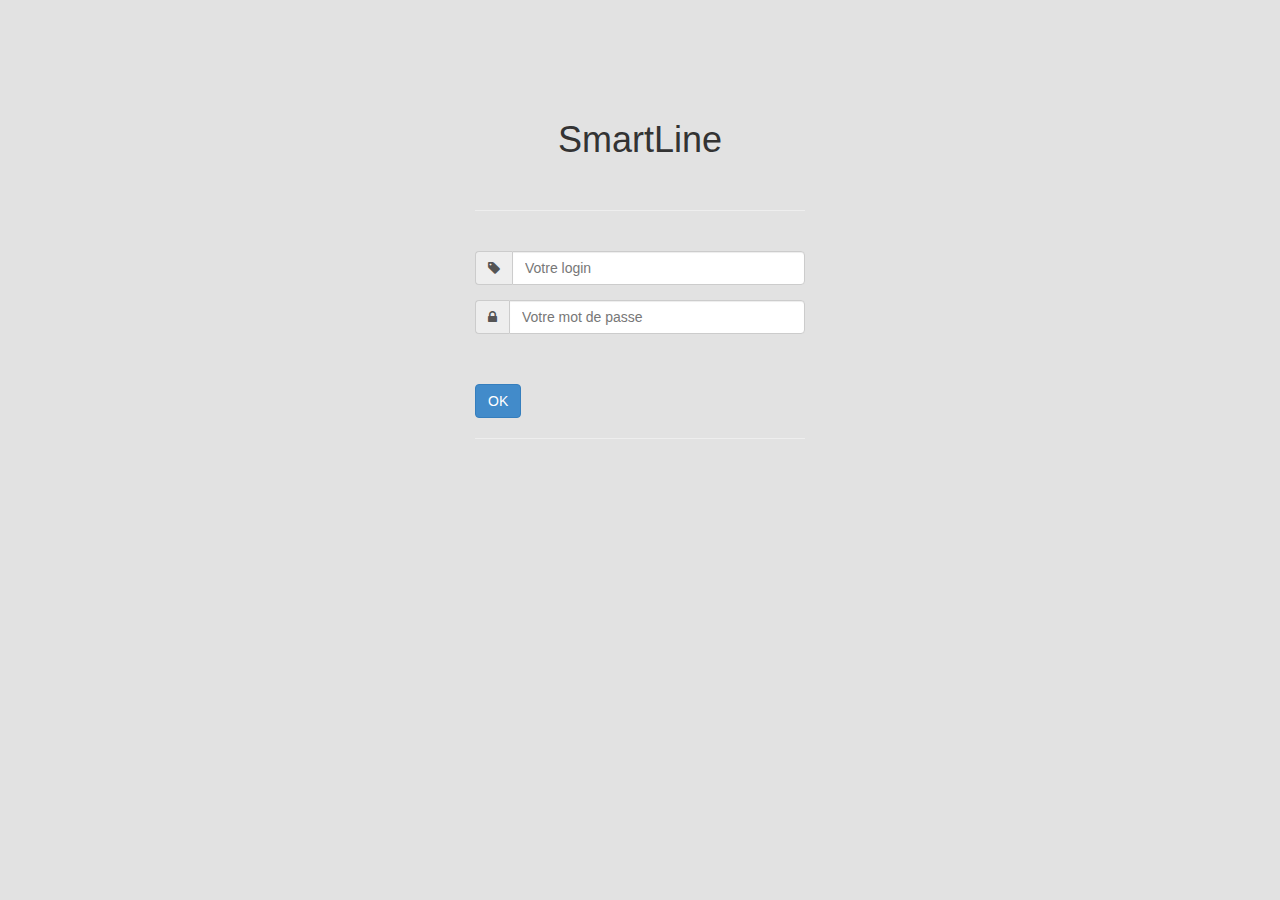
<file: admin/index.html>
<!DOCTYPE html PUBLIC "-//W3C//DTD XHTML 1.1//EN" "http://www.w3.org/TR/xhtml11/DTD/xhtml11.dtd">
<html xmlns="http://www.w3.org/1999/xhtml" xml:lang="fr" >
<head>
      <meta charset="utf-8" />
    <meta name="viewport" content="width=device-width, initial-scale=1.0" />
    <title>smartline</title>

    <!-- BOOTSTRAP STYLES-->
    <link href="assets/css/bootstrap.css" rel="stylesheet" />
    <!-- FONTAWESOME STYLES-->
    <link href="assets/css/font-awesome.css" rel="stylesheet" />
    <!-- GOOGLE FONTS-->
    <link href='http://fonts.googleapis.com/css?family=Open+Sans' rel='stylesheet' type='text/css' />

</head>
<body style="background-color: #E2E2E2;">
    <div class="container">
        <div class="row text-center " style="padding-top:100px;">
            <div class="col-md-12">
                <label><h1>SmartLine</h1></label>
            </div>
        </div>
         <div class="row ">
               
                <div class="col-md-4 col-md-offset-4 col-sm-6 col-sm-offset-3 col-xs-10 col-xs-offset-1">
                           
                            <div class="panel-body">
                                <form method="post" action="connect.php"> 
                                     <hr />
                                   
                                       <br />
                                     <div class="form-group input-group">
                                            <span class="input-group-addon"><i class="fa fa-tag"  ></i></span>
                                            <input type="text" class="form-control" name="nom" placeholder="Votre login" />
                                        </div>
                                                                              <div class="form-group input-group">
                                            <span class="input-group-addon"><i class="fa fa-lock"  ></i></span>
                                            <input type="password" class="form-control" name="motdepasse" placeholder="Votre mot de passe" />
                                        </div>
                                    <div class="form-group">
                                            <label class="checkbox-inline">
                                                
                                            </label>
                                    </div>
                                     
                                      <input type="submit" class="btn btn-primary " value="OK"> 
                                    <hr />
                                   
                                </form>
                                 
                            </div>
                           
                        </div>
                
                
        </div>
    </div>

</body>
</html>
</file>
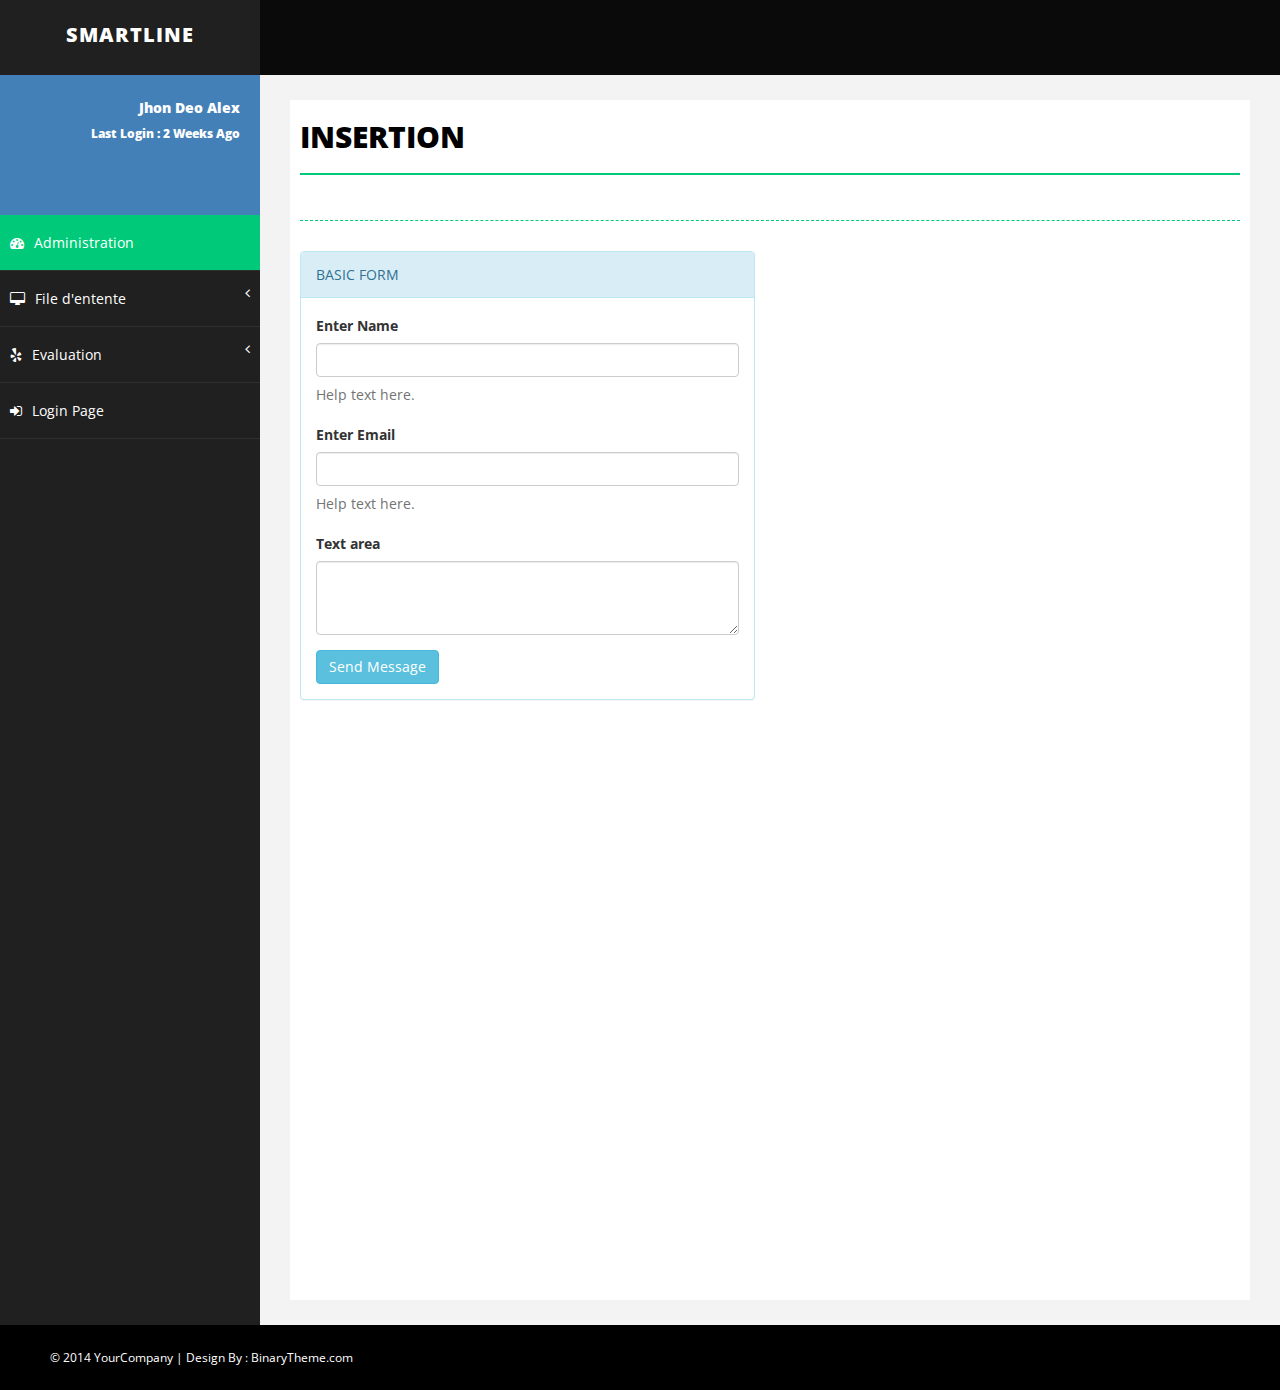
<file: admin/form.html>
﻿<!DOCTYPE html>
<html xmlns="http://www.w3.org/1999/xhtml">
<head>
    <meta charset="utf-8" />
    <meta name="viewport" content="width=device-width, initial-scale=1.0" />
    <title>smartline</title>

    <!-- BOOTSTRAP STYLES-->
    <link href="assets/css/bootstrap.css" rel="stylesheet" />
    <!-- FONTAWESOME STYLES-->
    <link href="assets/css/font-awesome.css" rel="stylesheet" />
    <!--CUSTOM BASIC STYLES-->
    <link href="assets/css/basic.css" rel="stylesheet" />
    <!--CUSTOM MAIN STYLES-->
    <link href="assets/css/custom.css" rel="stylesheet" />
    <!-- GOOGLE FONTS-->
    <link href='http://fonts.googleapis.com/css?family=Open+Sans' rel='stylesheet' type='text/css' />
</head>
<body>
    <div id="wrapper">
        <nav class="navbar navbar-default navbar-cls-top " role="navigation" style="margin-bottom: 0">
            <div class="navbar-header">
                <button type="button" class="navbar-toggle" data-toggle="collapse" data-target=".sidebar-collapse">
                    <span class="sr-only">Toggle navigation</span>
                    <span class="icon-bar"></span>
                    <span class="icon-bar"></span>
                    <span class="icon-bar"></span>
                </button>
                <a class="navbar-brand" href="index.html">SmartLine</a>
            </div>
            <div class="header-right">
            </div>
        </nav>
        <!-- /. NAV TOP  -->
        <nav class="navbar-default navbar-side" role="navigation">
            <div class="sidebar-collapse">
                <ul class="nav" id="main-menu">
                    <li>
                        <div class="user-img-div">
                            <div class="inner-text">
                                Jhon Deo Alex
                            <br />
                                <small>Last Login : 2 Weeks Ago </small>
                            </div>
                        </div>
                    </li>
                    <li>
                        <a class="active-menu" href="index.html"><i class="fa fa-dashboard "></i>Administration</a>
                    </li>
                    <li>
                        <a href="#"><i class="fa fa-desktop "></i>File d'entente <span class="fa arrow"></span></a>
                         <ul class="nav nav-second-level">
                            <li>
                                <a href="liste.html"><i class="fa fa-toggle-on"></i>Liste file attente</a>
                            </li>
                            <li>
                                <a href="form.html"><i class="fa fa-bell "></i>Insertion</a>
                            </li> 
                        </ul>
                    </li>
                     <li>
                        <a href="#"><i class="fa fa-yelp "></i>Evaluation <span class="fa arrow"></span></a>
                         <ul class="nav nav-second-level">
                            <li>
                                <a href="liste.html"><i class="fa fa-coffee"></i>Lister evaluation</a>
                            </li>  
                        </ul>
                    </li>
                    <li>
                        <a href="login.html"><i class="fa fa-sign-in "></i>Login Page</a>
                    </li>          
                  </ul>
            </div>
        </nav>
        <!-- /. NAV SIDE  -->
        <!-- /. NAV SIDE  -->
        <div id="page-wrapper">
            <div id="page-inner">
                <div class="row">
                    <div class="col-md-12">
                        <h6 class="page-head-line">Insertion</h6>
                        <h1 class="page-subhead-line"></h1>
                    </div>
                </div>
                <!-- /. ROW  -->
        <div class="row">
            <div class="col-md-6 col-sm-6 col-xs-12">
               <div class="panel panel-info">
                        <div class="panel-heading">
                           BASIC FORM
                        </div>
                        <div class="panel-body">
                            <form role="form">
                                        <div class="form-group">
                                            <label>Enter Name</label>
                                            <input class="form-control" type="text">
                                            <p class="help-block">Help text here.</p>
                                        </div>
                                 <div class="form-group">
                                            <label>Enter Email</label>
                                            <input class="form-control" type="text">
                                     <p class="help-block">Help text here.</p>
                                        </div>
                                            <div class="form-group">
                                            <label>Text area</label>
                                            <textarea class="form-control" rows="3"></textarea>
                                        </div>
                                  
                                 
                                        <button type="submit" class="btn btn-info">Send Message </button>

                                    </form>
                            </div>
                        </div>
                            </div>

        </div>
             <!--/.ROW-->
           

            </div>
            <!-- /. PAGE INNER  -->
        </div>
        <!-- /. PAGE WRAPPER  -->
    </div>
    <!-- /. WRAPPER  -->
    <div id="footer-sec">
        &copy; 2014 YourCompany | Design By : <a href="http://www.binarytheme.com/" target="_blank">BinaryTheme.com</a>
    </div>
    <!-- /. FOOTER  -->
    <!-- SCRIPTS -AT THE BOTOM TO REDUCE THE LOAD TIME-->
    <!-- JQUERY SCRIPTS -->
    <script src="assets/js/jquery-1.10.2.js"></script>
    <!-- BOOTSTRAP SCRIPTS -->
    <script src="assets/js/bootstrap.js"></script>
    <!-- METISMENU SCRIPTS -->
    <script src="assets/js/jquery.metisMenu.js"></script>
    <!-- CUSTOM SCRIPTS -->
    <script src="assets/js/custom.js"></script>


</body>
</html>
</file>
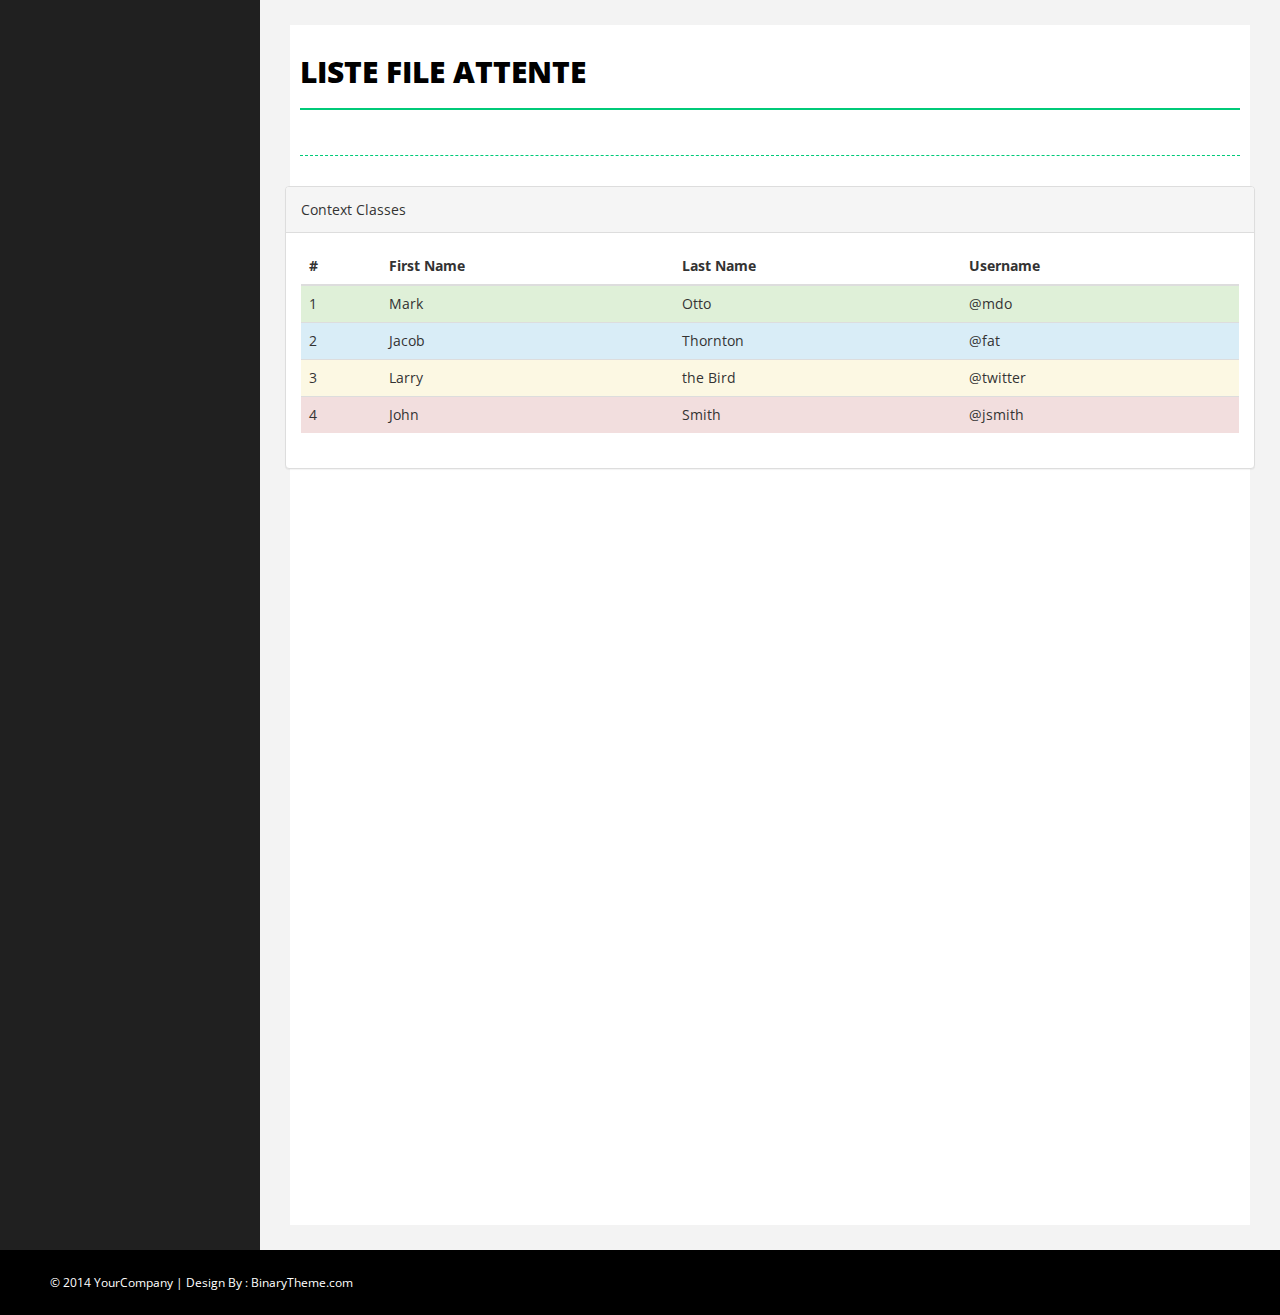
<file: admin/liste.html>
<!DOCTYPE html>
<html xmlns="http://www.w3.org/1999/xhtml">
<head>
    <meta charset="utf-8" />
    <meta name="viewport" content="width=device-width, initial-scale=1.0" />
    <title>smartline</title>

    <!-- BOOTSTRAP STYLES-->
    <link href="assets/css/bootstrap.css" rel="stylesheet" />
    <!-- FONTAWESOME STYLES-->
    <link href="assets/css/font-awesome.css" rel="stylesheet" />
    <!--CUSTOM BASIC STYLES-->
    <link href="assets/css/basic.css" rel="stylesheet" />
    <!--CUSTOM MAIN STYLES-->
    <link href="assets/css/custom.css" rel="stylesheet" />
    <!-- GOOGLE FONTS-->
    <link href='http://fonts.googleapis.com/css?family=Open+Sans' rel='stylesheet' type='text/css' />
</head>
<body>
    <div id="wrapper">
        <?php include("navtopAndSide.php")?>
        <div id="page-wrapper">
            <div id="page-inner">
                <div class="row">
                    <div class="col-md-12">
                        <h1 class="page-head-line">Liste file attente</h1>
                        <h1 class="page-subhead-line"> </h1>

                    </div>
                </div>
                <!-- /. ROW  -->
              
            <div class="row">
			
                <!--    Context Classes  -->
                    <div class="panel panel-default">
                       
                        <div class="panel-heading">
                            Context Classes
                        </div>
                        
                        <div class="panel-body">
                            <div class="table-responsive">
                                <table class="table">
                                    <thead>
                                        <tr>
                                            <th>#</th>
                                            <th>First Name</th>
                                            <th>Last Name</th>
                                            <th>Username</th>
                                        </tr>
                                    </thead>
                                    <tbody>
                                        <tr class="success">
                                            <td>1</td>
                                            <td>Mark</td>
                                            <td>Otto</td>
                                            <td>@mdo</td>
                                        </tr>
                                        <tr class="info">
                                            <td>2</td>
                                            <td>Jacob</td>
                                            <td>Thornton</td>
                                            <td>@fat</td>
                                        </tr>
                                        <tr class="warning">
                                            <td>3</td>
                                            <td>Larry</td>
                                            <td>the Bird</td>
                                            <td>@twitter</td>
                                        </tr>
                                        <tr class="danger">
                                            <td>4</td>
                                            <td>John</td>
                                            <td>Smith</td>
                                            <td>@jsmith</td>
                                        </tr>
                                    </tbody>
                                </table>
                            </div>
                        </div>
                    </div>
                    <!--  end  Context Classes  -->
            </div>
                <!-- /. ROW  -->
            <div class="row">
                <div class="col-md-6">
                     
                </div>
                <div class="col-md-6">
                  
                </div>
            </div>
            </div>
            <!-- /. PAGE INNER  -->
        </div>
        <!-- /. PAGE WRAPPER  -->
    </div>
    <!-- /. WRAPPER  -->
    <div id="footer-sec">
        &copy; 2014 YourCompany | Design By : <a href="http://www.binarytheme.com/" target="_blank">BinaryTheme.com</a>
    </div>
    <!-- /. FOOTER  -->
    <!-- SCRIPTS -AT THE BOTOM TO REDUCE THE LOAD TIME-->
    <!-- JQUERY SCRIPTS -->
    <script src="assets/js/jquery-1.10.2.js"></script>
    <!-- BOOTSTRAP SCRIPTS -->
    <script src="assets/js/bootstrap.js"></script>
     <!-- METISMENU SCRIPTS -->
    <script src="assets/js/jquery.metisMenu.js"></script>
    <!-- CUSTOM SCRIPTS -->
    <script src="assets/js/custom.js"></script>


</body>
</html>
</file>
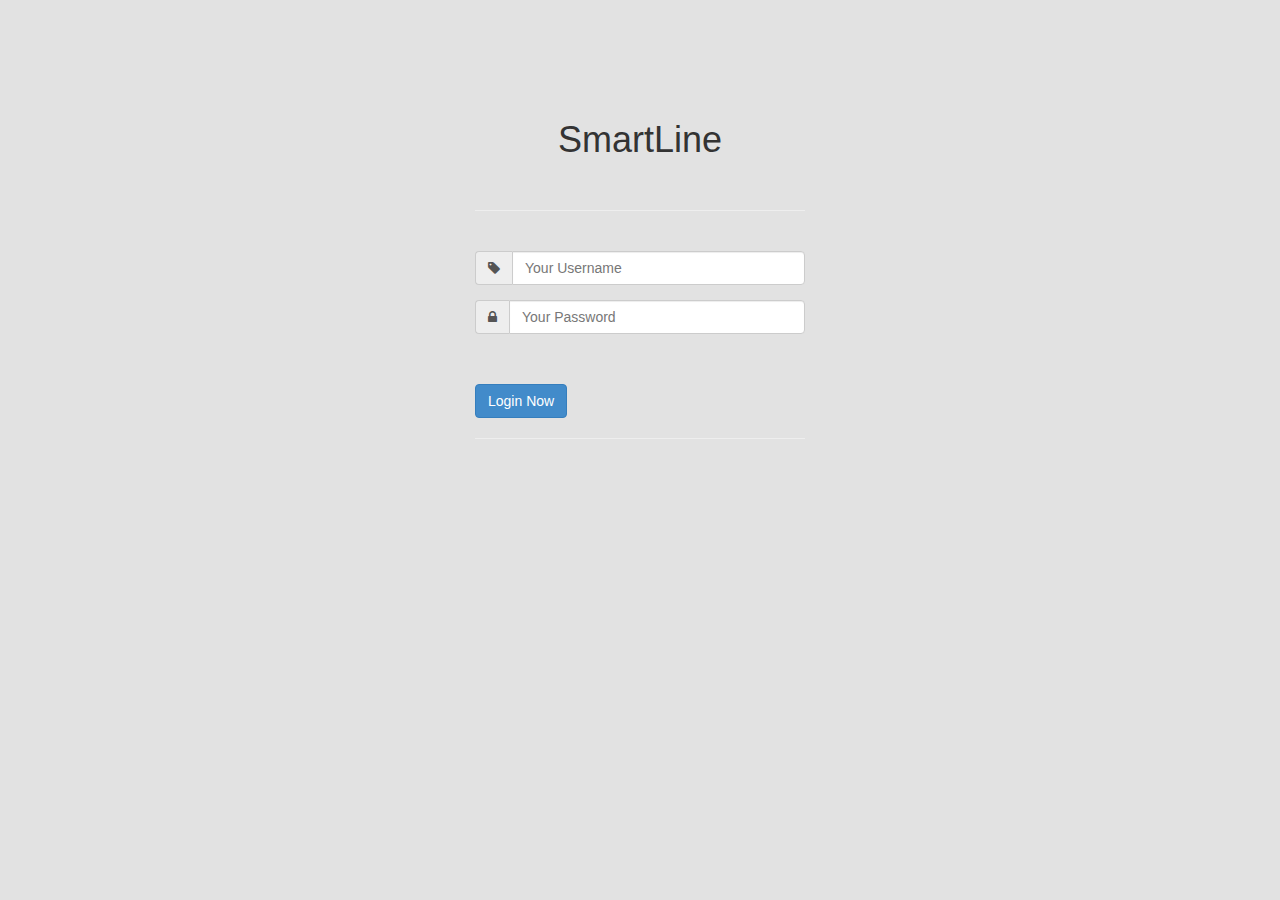
<file: admin/login.html>
<!DOCTYPE html>
<html xmlns="http://www.w3.org/1999/xhtml">
<head>
      <meta charset="utf-8" />
    <meta name="viewport" content="width=device-width, initial-scale=1.0" />
    <title>smartline</title>

    <!-- BOOTSTRAP STYLES-->
    <link href="assets/css/bootstrap.css" rel="stylesheet" />
    <!-- FONTAWESOME STYLES-->
    <link href="assets/css/font-awesome.css" rel="stylesheet" />
    <!-- GOOGLE FONTS-->
    <link href='http://fonts.googleapis.com/css?family=Open+Sans' rel='stylesheet' type='text/css' />

</head>
<body style="background-color: #E2E2E2;">
    <div class="container">
        <div class="row text-center " style="padding-top:100px;">
            <div class="col-md-12">
                <label><h1>SmartLine</h1></label>
            </div>
        </div>
         <div class="row ">
               
                <div class="col-md-4 col-md-offset-4 col-sm-6 col-sm-offset-3 col-xs-10 col-xs-offset-1">
                           
                            <div class="panel-body">
                                <form role="form">
                                    <hr />
                                   
                                       <br />
                                     <div class="form-group input-group">
                                            <span class="input-group-addon"><i class="fa fa-tag"  ></i></span>
                                            <input type="text" class="form-control" placeholder="Your Username " />
                                        </div>
                                                                              <div class="form-group input-group">
                                            <span class="input-group-addon"><i class="fa fa-lock"  ></i></span>
                                            <input type="password" class="form-control"  placeholder="Your Password" />
                                        </div>
                                    <div class="form-group">
                                            <label class="checkbox-inline">
                                                
                                            </label>
                                            <span class="pull-right">
                                                   <a href="index.html" ></a> 
                                            </span>
                                        </div>
                                     
                                     <a href="index.html" class="btn btn-primary ">Login Now</a>
                                    <hr />
 
                                    </form>
                            </div>
                           
                        </div>
                
                
        </div>
    </div>

</body>
</html>
</file>
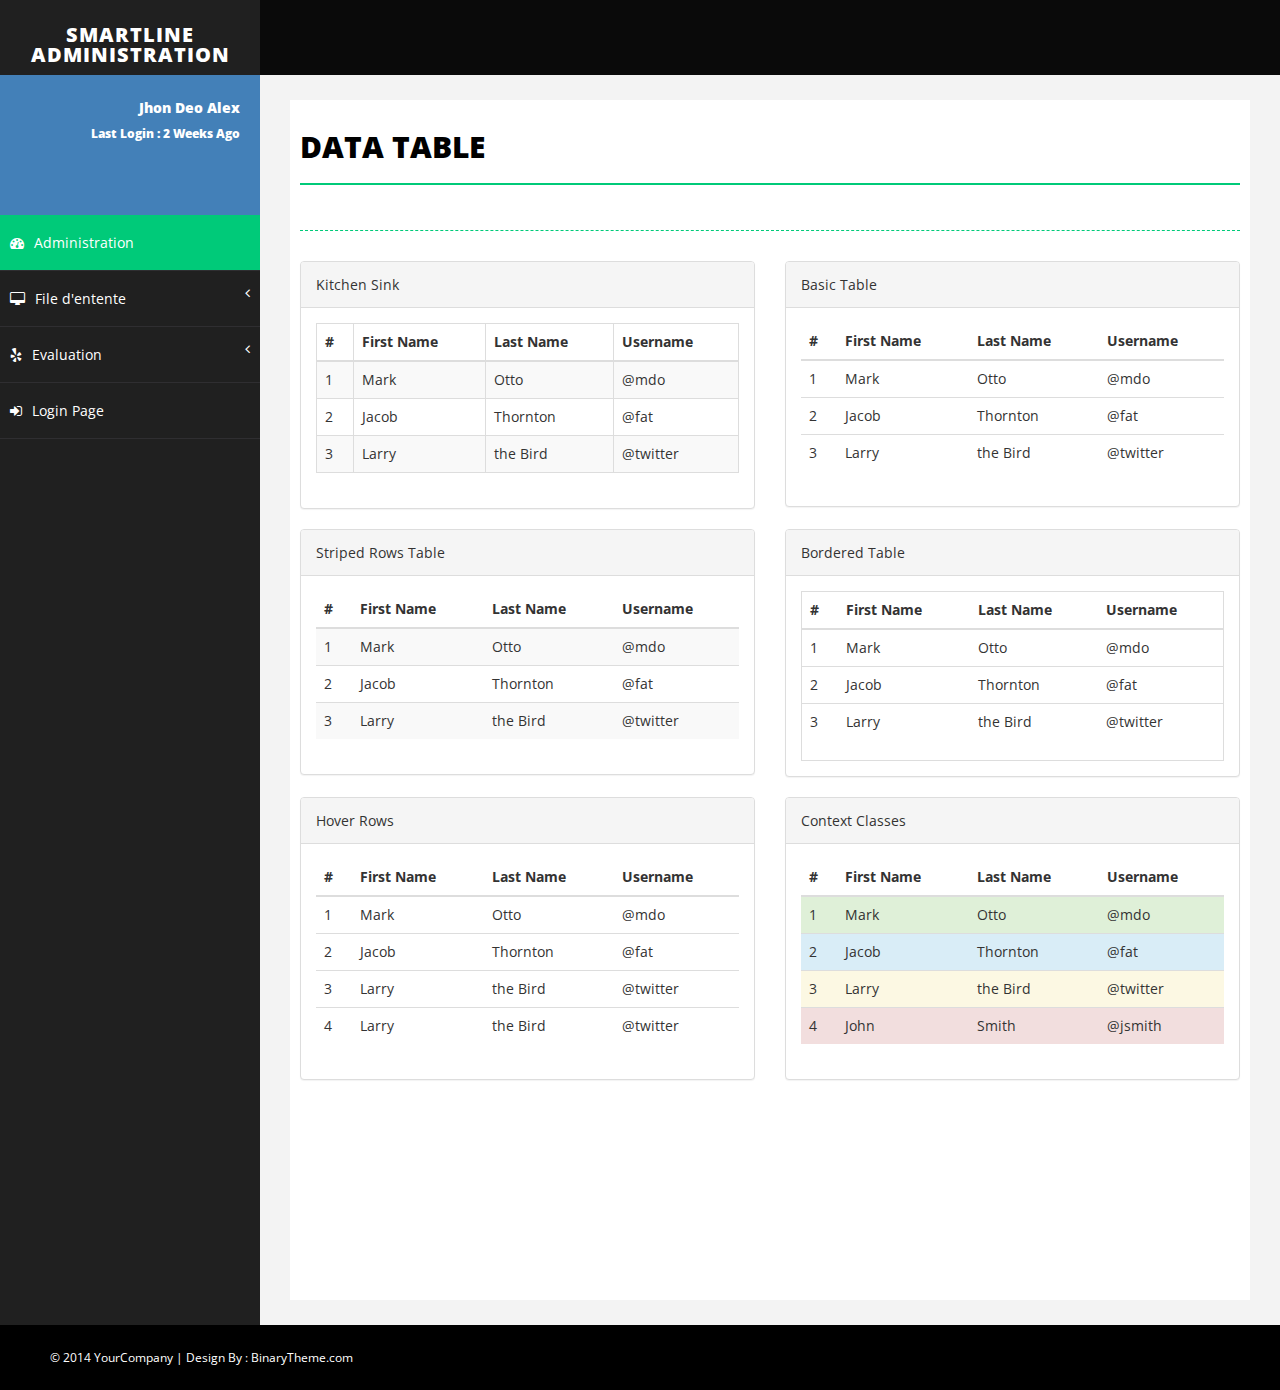
<file: admin/table.html>
<!DOCTYPE html>
<html xmlns="http://www.w3.org/1999/xhtml">
<head>
    <meta charset="utf-8" />
    <meta name="viewport" content="width=device-width, initial-scale=1.0" />
    <title>smartline</title>

    <!-- BOOTSTRAP STYLES-->
    <link href="assets/css/bootstrap.css" rel="stylesheet" />
    <!-- FONTAWESOME STYLES-->
    <link href="assets/css/font-awesome.css" rel="stylesheet" />
    <!--CUSTOM BASIC STYLES-->
    <link href="assets/css/basic.css" rel="stylesheet" />
    <!--CUSTOM MAIN STYLES-->
    <link href="assets/css/custom.css" rel="stylesheet" />
    <!-- GOOGLE FONTS-->
    <link href='http://fonts.googleapis.com/css?family=Open+Sans' rel='stylesheet' type='text/css' />
</head>
<body>
    <div id="wrapper">
        <nav class="navbar navbar-default navbar-cls-top " role="navigation" style="margin-bottom: 0">
            <div class="navbar-header">
                <button type="button" class="navbar-toggle" data-toggle="collapse" data-target=".sidebar-collapse">
                    <span class="sr-only">Toggle navigation</span>
                    <span class="icon-bar"></span>
                    <span class="icon-bar"></span>
                    <span class="icon-bar"></span>
                </button>
                <a class="navbar-brand" href="index.html">SmartLine administration</a>
            </div>
            <div class="header-right">
            </div>
        </nav>
        <!-- /. NAV TOP  -->
       <nav class="navbar-default navbar-side" role="navigation">
            <div class="sidebar-collapse">
                <ul class="nav" id="main-menu">
                    <li>
                        <div class="user-img-div">
                            <div class="inner-text">
                                Jhon Deo Alex
                            <br />
                                <small>Last Login : 2 Weeks Ago </small>
                            </div>
                        </div>
                    </li>
                    <li>
                        <a class="active-menu" href="index.html"><i class="fa fa-dashboard "></i>Administration</a>
                    </li>
                    <li>
                        <a href="#"><i class="fa fa-desktop "></i>File d'entente <span class="fa arrow"></span></a>
                         <ul class="nav nav-second-level">
                            <li>
                                <a href="liste.html"><i class="fa fa-toggle-on"></i>Liste file d'attente</a>
                            </li>
                            <li>
                                <a href="form.html"><i class="fa fa-bell "></i>Insertion</a>
                            </li>
                         </ul>
                    </li>
                     <li>
                        <a href="#"><i class="fa fa-yelp "></i>Evaluation <span class="fa arrow"></span></a>
                         <ul class="nav nav-second-level">
                            <li>
                                <a href="liste.html"><i class="fa fa-coffee"></i>Lister evaluation</a>
                            </li>
                        </ul>
                    </li>
                    <li>
                        <a href="login.html"><i class="fa fa-sign-in "></i>Login Page</a>
                    </li>          
                  </ul>
            </div>
        </nav>
        <!-- /. NAV SIDE  -->
        <!-- /. NAV SIDE  -->
        <div id="page-wrapper">
            <div id="page-inner">
                <div class="row">
                    <div class="col-md-12">
                        <h1 class="page-head-line">Data Table</h1>
                        <h1 class="page-subhead-line"></h1>
                    </div>
                </div>
                <!-- /. ROW  -->
            <div class="row">
                <div class="col-md-6">
                  <!--   Kitchen Sink -->
                    <div class="panel panel-default">
                        <div class="panel-heading">
                            Kitchen Sink
                        </div>
                        <div class="panel-body">
                            <div class="table-responsive">
                                <table class="table table-striped table-bordered table-hover">
                                    <thead>
                                        <tr>
                                            <th>#</th>
                                            <th>First Name</th>
                                            <th>Last Name</th>
                                            <th>Username</th>
                                        </tr>
                                    </thead>
                                    <tbody>
                                        <tr>
                                            <td>1</td>
                                            <td>Mark</td>
                                            <td>Otto</td>
                                            <td>@mdo</td>
                                        </tr>
                                        <tr>
                                            <td>2</td>
                                            <td>Jacob</td>
                                            <td>Thornton</td>
                                            <td>@fat</td>
                                        </tr>
                                        <tr>
                                            <td>3</td>
                                            <td>Larry</td>
                                            <td>the Bird</td>
                                            <td>@twitter</td>
                                        </tr>
                                    </tbody>
                                </table>
                            </div>
                        </div>
                    </div>
                     <!-- End  Kitchen Sink -->
                </div>
                <div class="col-md-6">
                     <!--   Basic Table  -->
                    <div class="panel panel-default">
                        <div class="panel-heading">
                            Basic Table
                        </div>
                        <div class="panel-body">
                            <div class="table-responsive">
                                <table class="table">
                                    <thead>
                                        <tr>
                                            <th>#</th>
                                            <th>First Name</th>
                                            <th>Last Name</th>
                                            <th>Username</th>
                                        </tr>
                                    </thead>
                                    <tbody>
                                        <tr>
                                            <td>1</td>
                                            <td>Mark</td>
                                            <td>Otto</td>
                                            <td>@mdo</td>
                                        </tr>
                                        <tr>
                                            <td>2</td>
                                            <td>Jacob</td>
                                            <td>Thornton</td>
                                            <td>@fat</td>
                                        </tr>
                                        <tr>
                                            <td>3</td>
                                            <td>Larry</td>
                                            <td>the Bird</td>
                                            <td>@twitter</td>
                                        </tr>
                                    </tbody>
                                </table>
                            </div>
                        </div>
                    </div>
                      <!-- End  Basic Table  -->
                </div>
            </div>
                <!-- /. ROW  -->
            <div class="row">
                <div class="col-md-6">
                      <!--    Striped Rows Table  -->
                    <div class="panel panel-default">
                        <div class="panel-heading">
                            Striped Rows Table
                        </div>
                        <div class="panel-body">
                            <div class="table-responsive">
                                <table class="table table-striped">
                                    <thead>
                                        <tr>
                                            <th>#</th>
                                            <th>First Name</th>
                                            <th>Last Name</th>
                                            <th>Username</th>
                                        </tr>
                                    </thead>
                                    <tbody>
                                        <tr>
                                            <td>1</td>
                                            <td>Mark</td>
                                            <td>Otto</td>
                                            <td>@mdo</td>
                                        </tr>
                                        <tr>
                                            <td>2</td>
                                            <td>Jacob</td>
                                            <td>Thornton</td>
                                            <td>@fat</td>
                                        </tr>
                                        <tr>
                                            <td>3</td>
                                            <td>Larry</td>
                                            <td>the Bird</td>
                                            <td>@twitter</td>
                                        </tr>
                                    </tbody>
                                </table>
                            </div>
                        </div>
                    </div>
                    <!--  End  Striped Rows Table  -->
                </div>
                <div class="col-md-6">
                    <!--    Bordered Table  -->
                    <div class="panel panel-default">
                        <div class="panel-heading">
                            Bordered Table
                        </div>
                        <!-- /.panel-heading -->
                        <div class="panel-body">
                            <div class="table-responsive table-bordered">
                                <table class="table">
                                    <thead>
                                        <tr>
                                            <th>#</th>
                                            <th>First Name</th>
                                            <th>Last Name</th>
                                            <th>Username</th>
                                        </tr>
                                    </thead>
                                    <tbody>
                                        <tr>
                                            <td>1</td>
                                            <td>Mark</td>
                                            <td>Otto</td>
                                            <td>@mdo</td>
                                        </tr>
                                        <tr>
                                            <td>2</td>
                                            <td>Jacob</td>
                                            <td>Thornton</td>
                                            <td>@fat</td>
                                        </tr>
                                        <tr>
                                            <td>3</td>
                                            <td>Larry</td>
                                            <td>the Bird</td>
                                            <td>@twitter</td>
                                        </tr>
                                    </tbody>
                                </table>
                            </div>
                        </div>
                    </div>
                     <!--  End  Bordered Table  -->
                </div>
            </div>
                <!-- /. ROW  -->
            <div class="row">
                <div class="col-md-6">
                     <!--    Hover Rows  -->
                    <div class="panel panel-default">
                        <div class="panel-heading">
                            Hover Rows
                        </div>
                        <div class="panel-body">
                            <div class="table-responsive">
                                <table class="table table-hover">
                                    <thead>
                                        <tr>
                                            <th>#</th>
                                            <th>First Name</th>
                                            <th>Last Name</th>
                                            <th>Username</th>
                                        </tr>
                                    </thead>
                                    <tbody>
                                        <tr>
                                            <td>1</td>
                                            <td>Mark</td>
                                            <td>Otto</td>
                                            <td>@mdo</td>
                                        </tr>
                                        <tr>
                                            <td>2</td>
                                            <td>Jacob</td>
                                            <td>Thornton</td>
                                            <td>@fat</td>
                                        </tr>
                                        <tr>
                                            <td>3</td>
                                            <td>Larry</td>
                                            <td>the Bird</td>
                                            <td>@twitter</td>
                                        </tr>
                                        <tr>
                                            <td>4</td>
                                            <td>Larry</td>
                                            <td>the Bird</td>
                                            <td>@twitter</td>
                                        </tr>
                                    </tbody>
                                </table>
                            </div>
                        </div>
                    </div>
                    <!-- End  Hover Rows  -->
                </div>
                <div class="col-md-6">
                     <!--    Context Classes  -->
                    <div class="panel panel-default">
                       
                        <div class="panel-heading">
                            Context Classes
                        </div>
                        
                        <div class="panel-body">
                            <div class="table-responsive">
                                <table class="table">
                                    <thead>
                                        <tr>
                                            <th>#</th>
                                            <th>First Name</th>
                                            <th>Last Name</th>
                                            <th>Username</th>
                                        </tr>
                                    </thead>
                                    <tbody>
                                        <tr class="success">
                                            <td>1</td>
                                            <td>Mark</td>
                                            <td>Otto</td>
                                            <td>@mdo</td>
                                        </tr>
                                        <tr class="info">
                                            <td>2</td>
                                            <td>Jacob</td>
                                            <td>Thornton</td>
                                            <td>@fat</td>
                                        </tr>
                                        <tr class="warning">
                                            <td>3</td>
                                            <td>Larry</td>
                                            <td>the Bird</td>
                                            <td>@twitter</td>
                                        </tr>
                                        <tr class="danger">
                                            <td>4</td>
                                            <td>John</td>
                                            <td>Smith</td>
                                            <td>@jsmith</td>
                                        </tr>
                                    </tbody>
                                </table>
                            </div>
                        </div>
                    </div>
                    <!--  end  Context Classes  -->
                </div>
            </div>
                <!-- /. ROW  -->

            </div>
            <!-- /. PAGE INNER  -->
        </div>
        <!-- /. PAGE WRAPPER  -->
    </div>
    <!-- /. WRAPPER  -->
    <div id="footer-sec">
        &copy; 2014 YourCompany | Design By : <a href="http://www.binarytheme.com/" target="_blank">BinaryTheme.com</a>
    </div>
    <!-- /. FOOTER  -->
    <!-- SCRIPTS -AT THE BOTOM TO REDUCE THE LOAD TIME-->
    <!-- JQUERY SCRIPTS -->
    <script src="assets/js/jquery-1.10.2.js"></script>
    <!-- BOOTSTRAP SCRIPTS -->
    <script src="assets/js/bootstrap.js"></script>
     <!-- METISMENU SCRIPTS -->
    <script src="assets/js/jquery.metisMenu.js"></script>
    <!-- CUSTOM SCRIPTS -->
    <script src="assets/js/custom.js"></script>


</body>
</html>
</file>
<file: admin/assets/css/basic.css>
/*=============================================================
    Authour URI: www.binarytheme.com
    License: Commons Attribution 3.0

    http://creativecommons.org/licenses/by/3.0/

    100% To use For Personal And Commercial Use.
    IN EXCHANGE JUST GIVE US CREDITS AND TELL YOUR FRIENDS ABOUT US
   
    ========================================================  */


/*==============================================
    BASIC  STYLES    
    =============================================*/
body {
    font-family: 'Open Sans', sans-serif;
    line-height:25px;
}

#wrapper {
    width: 100%;
    background: #202020;
}

#page-wrapper {
    padding: 15px 15px;
    min-height: 600px;
    background: #F3F3F3;
}

#page-inner {
    width: 100%;
    margin: 10px 20px 10px 0px;
    background-color: #fff!important;
    padding: 10px;
    min-height: 1200px;
}

.page-head-line {
    font-size: 30px;
    text-transform: uppercase;
    color: #000;
    font-weight: 800;
    padding-bottom: 20px;
    border-bottom: 2px solid #00CA79;
    margin-bottom: 10px;
}

.page-subhead-line {
    font-size: 14px;
    padding-top: 5px;
    padding-bottom: 20px;
    font-style:italic;
    margin-bottom:30px;
    border-bottom:1px dashed #00CA79;

}


/*==============================================
    MENU STYLES    
    =============================================*/


.navbar-cls-top .navbar-brand {
    color: #fff;
    background: #202020;
    width: 260px;
    text-align: center;
    height: 75px;
    font-size: 20px;
    letter-spacing: 1px;
    font-weight: 900;
    padding-top: 25px;
    text-transform:uppercase;
}

.header-right {
    color: #fff;
    padding: 15px 50px 5px 50px;
    float: right;
    font-size: 16px;
}

.navbar-cls-top .navbar-brand:hover {
    background: #202020;
    color: #fff;
}

.user-img-div {
    min-height: 140px;
    padding: 20px;
    background-color: #4380B8;
}

    .user-img-div img {
        max-height: 60px;
    }

    .user-img-div .inner-text {
        text-align: right;
        position: relative;
        color: #fff;
        font-weight: 800;
        line-height: 25px;
    }

.active-menu {
    background-color: #00CA79!important;
}
.active-menu-top {
    background-color: #000!important;
}

.arrow {
    float: right;
}

.fa.arrow:before {
    content: "\f104";
}

.active > a > .fa.arrow:before {
    content: "\f107";
}


.nav-second-level li,
.nav-third-level li {
    border-bottom: none !important;
}

    .nav-second-level li a {
        padding-left: 37px;
    }

    .nav-third-level li a {
        padding-left: 55px;
    }

.sidebar-collapse, .sidebar-collapse .nav {
    background: none;
}

    .sidebar-collapse .nav {
        padding: 0;
    }

        .sidebar-collapse .nav > li > a {
            color: #fff;
            background: #202020;
            text-shadow: none;
            padding: 15px 40px;
            border-bottom: 1px solid #2F2E31;
        }

    .sidebar-collapse > .nav > li > a {
        padding: 15px 10px;
    }

    .sidebar-collapse .nav > li > a:hover,
    .sidebar-collapse .nav > li > a:focus {
        background: #0A0A0A;
        outline: 0;
    }



.nav-second-level > li:last-child > a:after,
.nav-third-level > li:last-child > a:after {
    height: 50%;
}

.nav-third-level > li > a:after,
.nav-third-level > li > a:before {
    left: 40px;
}

.navbar-side {
    border: none;
    background-color: #202020;
}

.navbar-cls-top {
    background: #0A0A0A;
    border-bottom: none;
}


.navbar-default {
    border: 0px solid black;
}

.navbar-header {
    background: #000000;
}

.navbar-default .navbar-toggle:hover, .navbar-default .navbar-toggle:focus {
    background-color: #00CA79;
}

.navbar-default .navbar-toggle {
    border-color: #fff;
}

    .navbar-default .navbar-toggle .icon-bar {
        background-color: #FFF;
    }

.nav > li > a > i {
    margin-right: 10px;
}
/*==============================================
    FOOTER  STYLES    
    =============================================*/
#footer-sec {
    background-color:#000;
    padding:20px 50px;
    color:#fff;
    font-size:12px;
}

    #footer-sec a {
        color:#fff;
    }
    #footer-sec a:hover,a:focus {
        color:#fff;
        text-decoration:none;
    }
/*==============================================
    MEDIA QUERIES     
    =============================================*/

@media (min-width:768px) {
    #page-wrapper {
        margin: 0 0 0 260px;
        padding: 15px 30px;
        min-height: 1200px;
    }


    .navbar-side {
        z-index: 1;
        position: absolute;
        width: 260px;
    }

    .navbar {
        border-radius: 0px;
    }
}
</file>
<file: admin/assets/css/custom.css>
﻿/*=============================================================
    Authour URI: www.binarytheme.com
    License: Commons Attribution 3.0

    http://creativecommons.org/licenses/by/3.0/

    100% To use For Personal And Commercial Use.
    IN EXCHANGE JUST GIVE US CREDITS AND TELL YOUR FRIENDS ABOUT US
   
    ========================================================  */

/*==============================================
    MAIN BOX  STYLES    
    =============================================*/
.main-box {
    text-align:center;
    padding:20px;
    border-radius:5px;
    -moz-border-radius:5px ;
    -webkit-border-radius:5px;
    margin-bottom:40px;
}
    .main-box a,.main-box a:hover {
        color:#fff;
        text-decoration:none;

    }
.mb-dull {
    background-color:#8F8F2C;
}
.mb-red {
    background-color:#d36f2e;
}
.mb-pink {
    background-color:#FF2F71;
}
    .main-box h5 {
        font-size:16px;
        font-weight:800;
        text-transform:uppercase;
    }
/*==============================================
    CHAT WINDOW  STYLES    
    =============================================*/

.chat-widget-main {
    max-height:500px;
    padding:20px;
    overflow:auto;
}
.chat-widget-left:after {
    top: 100%;
    left: 10%;
    border: solid transparent;
    content: " ";
    position: absolute;
    border-top-color: #6792d5;
    border-width: 15px;
    margin-left: -15px;
   
}

.chat-widget-left {
    width: 100%;
    height: auto;
    padding: 15px;
    -webkit-border-radius: 5px;
    -moz-border-radius: 5px;
    border-radius: 5px;
    position: relative;
    border: 1px solid #6792d5;
    font-size:14px;
   
}
.chat-widget-right:after {
    top: 100%;
    right: 10%;
    border: solid transparent;
    content: " ";
    position: absolute;
    border-top-color: #d51111;
    border-width: 15px;
    margin-left: -15px;
}

.chat-widget-right {
    width: 100%;
    height: auto;
    padding: 15px;
    -webkit-border-radius: 5px;
    -moz-border-radius: 5px;
    border-radius: 5px;
    position: relative;
    border: 1px solid #d51111;
    font-size:14px;
    
}

.chat-widget-name-left {
    color: #6792d5;
    margin-top: 30px;
    margin-left: 60px;
    text-align:left;
    font-weight:900;
    padding-bottom:20px;
    font-size:16px;
}
.chat-widget-name-right {
    color: #d51111;
    margin-top: 30px;
    margin-right: 60px;
    font-size:16px;
    text-align:right;
    font-weight:900;
    padding-bottom:20px;
    

}

/*==============================================
        Reviews Styles
    =============================================*/
#reviews {
    min-height:180px;
    background-color:#64A2DB;
	padding:15px;
}
#reviews h4 {
color: #fff;
line-height: 30px;
font-size: 16px;
}
#reviews .user-img {
border: 2px solid #fff;
overflow: hidden;
border-radius: 50%;
display: inline-block;
}

#reviews .img-u {
   max-height: 90px;
max-width: 90px;
}

#reviews .c-black {
    color:#fff;
    font-style: italic;
font-size: 20px;
padding: 5px;
}

/*==============================================
        NOTICE BOX STYLES
    =============================================*/

.noti-box {
min-height: 100px;
color:#fff;
padding: 20px;
}
.noti-box .icon-box {
display: block;
float: left;
margin: 0 15px 10px 0;
width: 70px;
height: 70px;
line-height: 75px;
vertical-align: middle;
text-align: center;
font-size: 40px;
}
.bg-color-black {
background-color: #424242;
color: #fff;
}
.main-text {
font-size: 25px;
font-weight: 600;
}
.color-bottom-txt {
font-size: 16px;
line-height: 30px;
}
.panel-back {
background-color: #929292;
}

/*==========================================
   GALLERY/ PORTFOLIO STYLES
    =====================================================*/

#port-folio {
    padding-top: 10px; 
    padding-bottom: 100px; 
}
.portfolio-item {
    border:1px solid #000;
    margin:3px;
}
    .portfolio-item p {
        padding:12px;
        color:#fff;
        line-height:25px;
    }

.portfolio-item .overlay {
   
  background-color: #000;
  text-align: center;
  padding-bottom:30px;
  
}

/*==========================================
   GALLERY/ PORTFOLIO FILTER STYLES
    =====================================================*/
ul#filters {
	padding: 0px;
}
#filters {
	margin: 3% 0;
	padding: 0;
	list-style: none;
	text-align: center;
}
/*
	#filters li {
		display: -webkit-inline-box;
	}
	#filters li span {
		display: block;
		padding: 5px 4px;
		text-decoration: none;
		color: #d51111;
		cursor: pointer;
		font-size: 18px;
	}
	*/
 	#port-folio .portfolio-item {
		-webkit-box-sizing: border-box;
		-moz-box-sizing: border-box;
		-o-box-sizing: border-box;
		width: 100%;		
        opacity:.2;
		float:left;
		overflow:hidden;
	}
</file>
